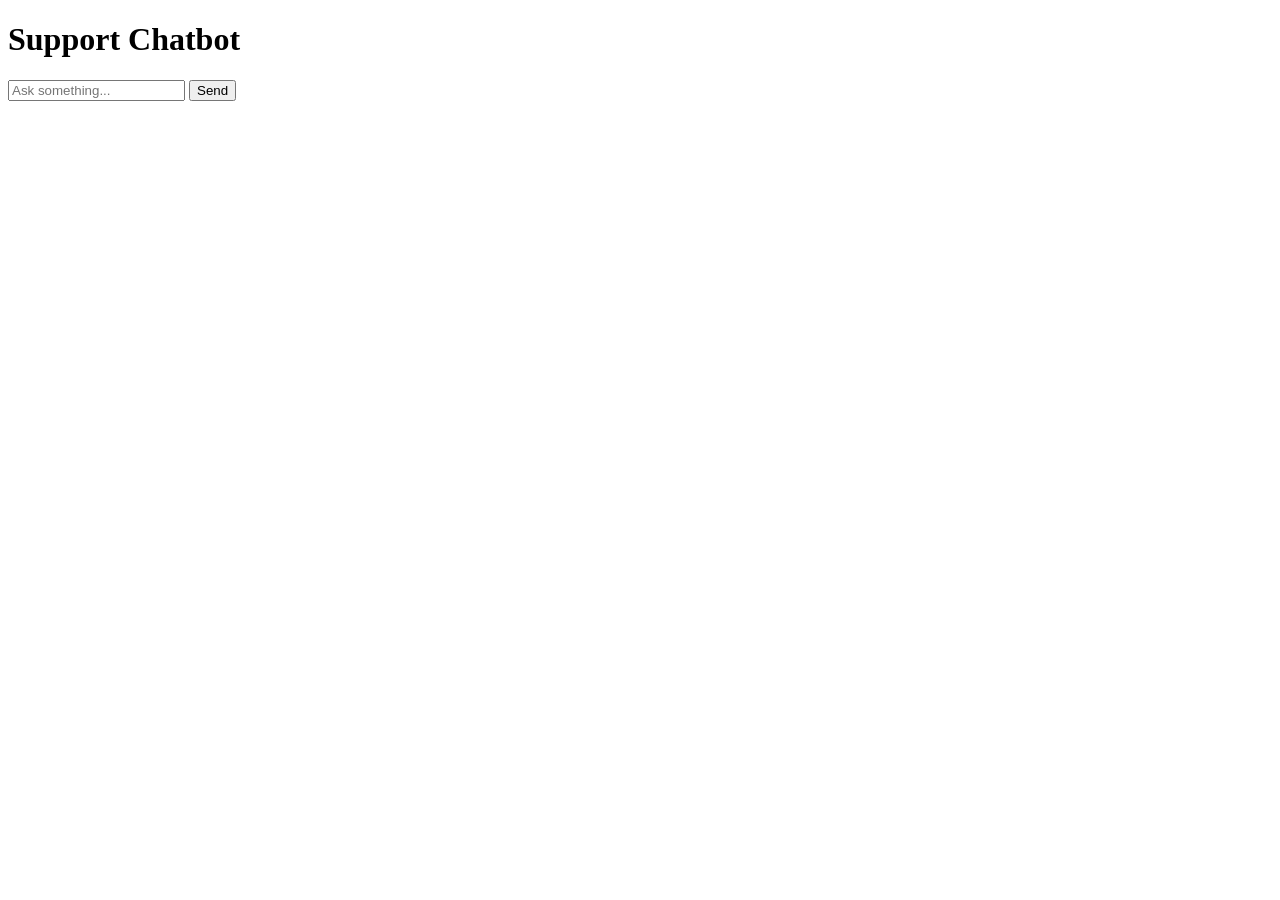
<file: templates/index.html>
<!DOCTYPE html>
<html>
<head><title>FAQ Bot</title></head>
<body>
    <h1>Support Chatbot</h1>
    <div id="chatbox"></div>
    <input type="text" id="user_input" placeholder="Ask something...">
    <button onclick="sendMessage()">Send</button>
    <script>
        async function sendMessage() {
            const input = document.getElementById('user_input').value;
            const res = await fetch('/chat', {
                method: 'POST',
                headers: {'Content-Type': 'application/json'},
                body: JSON.stringify({message: input})
            });
            const data = await res.json();
            document.getElementById('chatbox').innerHTML += `<p><b>You:</b> ${input}</p><p><b>Bot:</b> ${data.response}</p>`;
        }
    </script>
</body>
</html>
</file>
